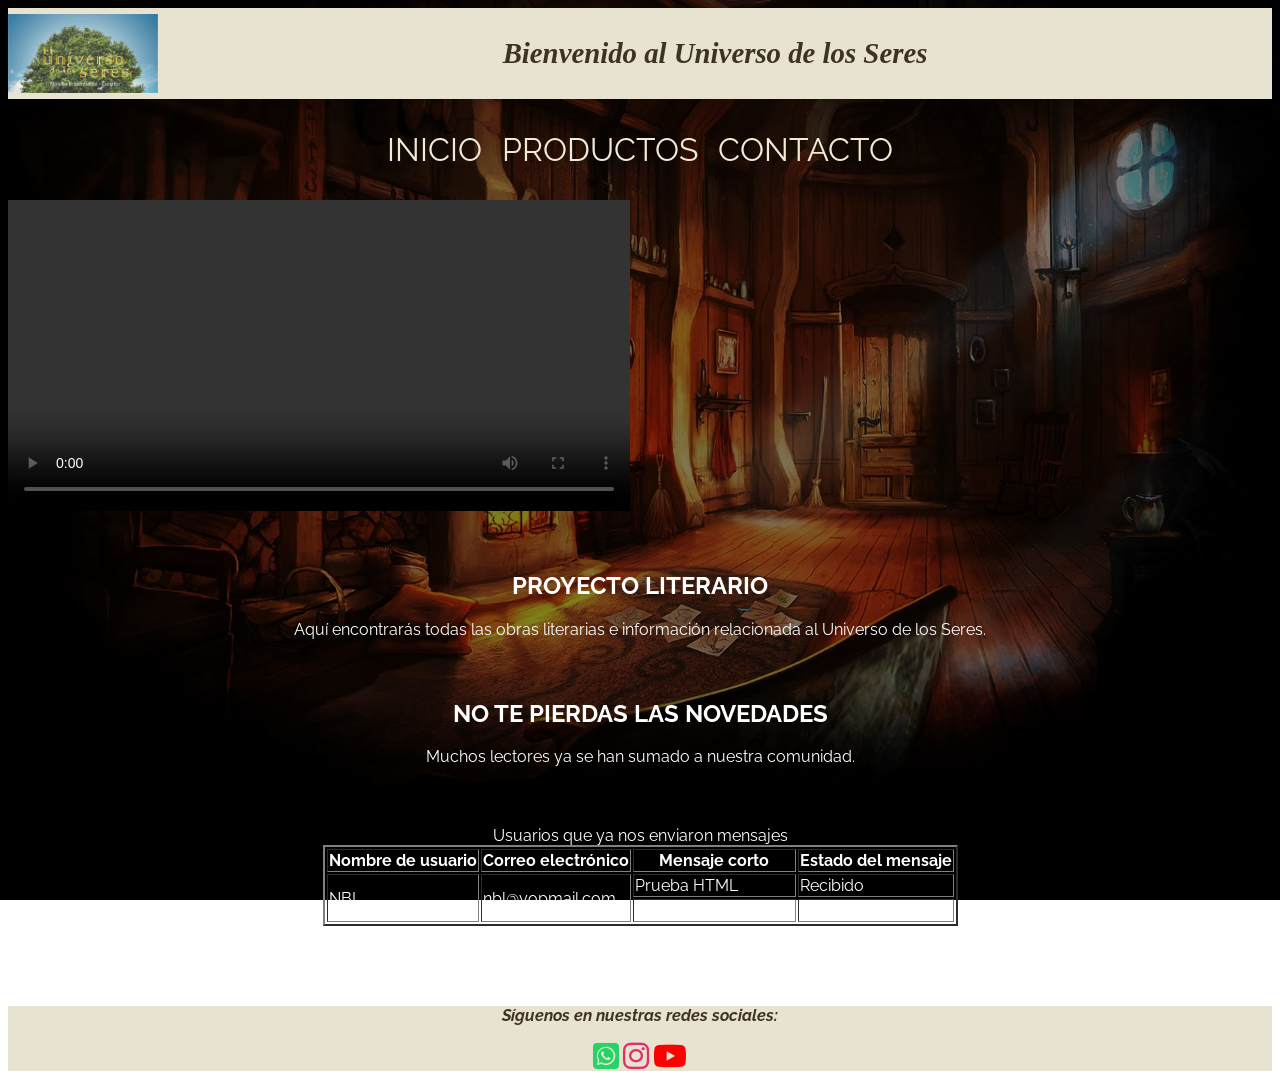
<file: index.html>
<!DOCTYPE html>
<html lang="en">
<head>
    <meta charset="UTF-8">
    <meta name="viewport" content="width=device-width, initial-scale=1.0">
    <link rel="stylesheet" href="https://cdnjs.cloudflare.com/ajax/libs/font-awesome/6.5.1/css/all.min.css">
    <link rel="stylesheet" href="./css/styles.css">
    <title>Pagina principal</title>
    <link href="https://fonts.googleapis.com/css2?family=Raleway:ital,wght@0,100..900;1,100..900&display=swap" rel="stylesheet">
</head>
<body>
    <header>
        <img src="./utils/img/banner.jpg" alt="Banner de la página" width="150">
        <p>Bienvenido al Universo de los Seres</p>
    </header>
    <nav>
        <ul class="nav-list">
            <li><a href="./index.html">INICIO</a></li>
            <li><a href="./utils/pages/producto.html">PRODUCTOS</a></li>
            <li><a href="./utils/pages/contacto.html">CONTACTO</a></li>
        </ul>
    </nav>
    <main>
        <section class="media-section">
            <video controls width="600" height="400">
                <source src="./utils/video/intro.mp4" type="video/mp4">
            </video>

            <iframe src="https://www.google.com/maps/embed?pb=!1m18!1m12!1m3!1d24091.231807896485!2d-58.37477001145043!3d-34.60519011483606!2m3!1f0!2f0!3f0!3m2!1i1024!2i768!4f13.1!3m3!1m2!1s0x95bccac630121623%3A0x53386f2ac88991a9!2sTeatro%20Col%C3%B3n!5e0!3m2!1ses!2sar!4v1787673597173!5m2!1ses!2sar" width="600" height="400" style="border:0;" allowfullscreen="" loading="lazy" referrerpolicy="strict-origin-when-cross-origin"></iframe>
        </section>

        <section> 
            <h1 class="titulo">PROYECTO LITERARIO</h1>
            <p>
                Aquí encontrarás todas las obras literarias e información relacionada al Universo de los Seres.
            </p>
        </section>

        <section> 
            <h2 class="titulo">NO TE PIERDAS LAS NOVEDADES</h2>
            <p>
                Muchos lectores ya se han sumado a nuestra comunidad.
            </p>
        </section>

        <section class="form-and-table">

            <table border="2">
                <caption>Usuarios que ya nos enviaron mensajes</caption>
                <thead>
                    <th>Nombre de usuario</th>
                    <th>Correo electrónico</th>
                    <th>Mensaje corto</th>
                    <th>Estado del mensaje</th>
                </thead>
                
                <tbody>
                    <tr>
                        <td rowspan="2">NBL</td>
                        <td rowspan="2">nbl@yopmail.com</td>
                        <td>Prueba HTML</td>
                        <td>Recibido</td>
                    </tr>
                    <tr>
                        <td>Esperando respuesta</td>
                        <td>Pendiente</td>
                    </tr>
                </tbody>
            </table>
        </section>



    </main>
    <footer>
        <p>Síguenos en nuestras redes sociales:</p>
        <a href="https://web.whatsapp.com/"><i class="fa-brands fa-square-whatsapp icono-whatsapp"></i></a>
        <a href="https://www.instagram.com/nicolombardo_escritor/?hl=es-la"><i class="fa-brands fa-instagram icono-instagram"></i></a>
        <a href="https://www.youtube.com/"><i class="fa-brands fa-youtube icono-youtube"></i></a>
    </footer>
</body>
</html>
</file>
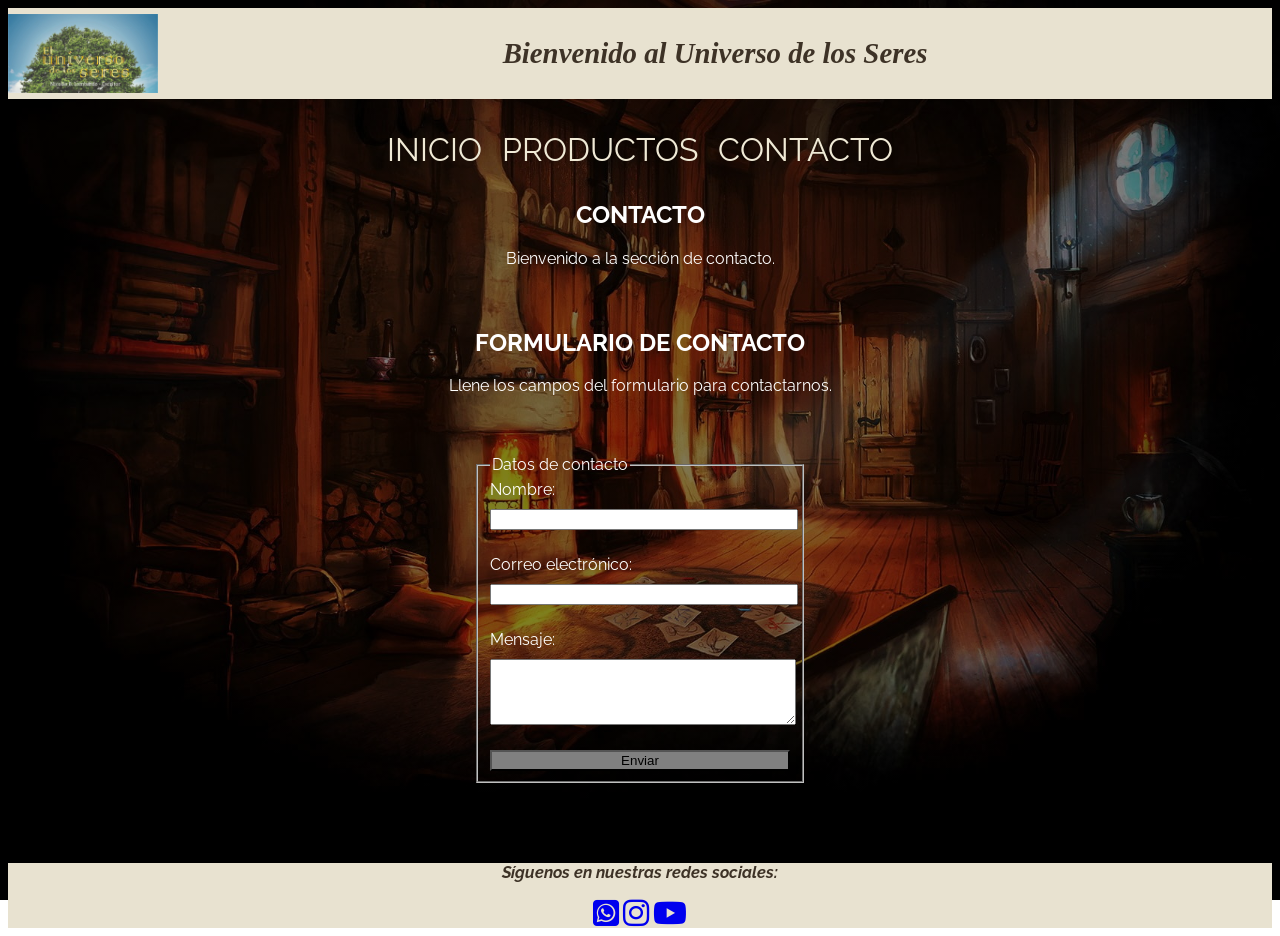
<file: utils/pages/contacto.html>
<!DOCTYPE html>
<html lang="en">
<head>
    <meta charset="UTF-8">
    <meta name="viewport" content="width=device-width, initial-scale=1.0">
    <title>Página de contacto</title>
    <link rel="stylesheet" href="https://cdnjs.cloudflare.com/ajax/libs/font-awesome/6.5.1/css/all.min.css">
    <link rel="stylesheet" href="../../css/styles.css">
    <link href="https://fonts.googleapis.com/css2?family=Raleway:ital,wght@0,100..900;1,100..900&display=swap" rel="stylesheet">
</head>
<body>
    <header>
        <img src="../img/banner.jpg" alt="Banner de la página" width="150">
        <p>Bienvenido al Universo de los Seres</p>
    </header>
    <nav>
        <ul class="nav-list">
            <li><a href="../../index.html">INICIO</a></li>
            <li><a href="./producto.html">PRODUCTOS</a></li>
            <li><a href="./contacto.html">CONTACTO</a></li>
        </ul>
    </nav>
    <main>
        <section class="titulo"> 
            <h1>CONTACTO</h1>
            <p>
                Bienvenido a la sección de contacto.
            </p>
        </section>

        <section class="titulo"> 
            <h2>FORMULARIO DE CONTACTO</h2>
            <p>
                Llene los campos del formulario para contactarnos.
            </p>
        </section>

        <section class="form-and-table">
            <form action="https://formspree.io/f/mnpqdnaw" method="POST">
                <fieldset class="input-form">
                    <legend>Datos de contacto</legend>

                    <label for="nombre">Nombre:</label>
                    <input type="text" id="nombre" name="nombre">

                    <label for="email">Correo electrónico:</label>
                    <input type="email" id="email" name="email">

                    <label for="mensaje">Mensaje:</label>
                    <textarea id="mensaje" name="mensaje" rows="4" cols="50"></textarea>

                    <button class="btn bg-primario" type="submit">Enviar</button>
                </fieldset>
            </form>
        </section>


    </main>
    <footer>
        <p>Síguenos en nuestras redes sociales:</p>
        <a href="https://web.whatsapp.com/"><i class="fa-brands fa-square-whatsapp"></i></a>
        <a href="https://www.instagram.com/nicolombardo_escritor/?hl=es-la"><i class="fa-brands fa-instagram"></i></a>
        <a href="https://www.youtube.com/"><i class="fa-brands fa-youtube"></i></a>
    </footer>
</body>
</html>
</file>
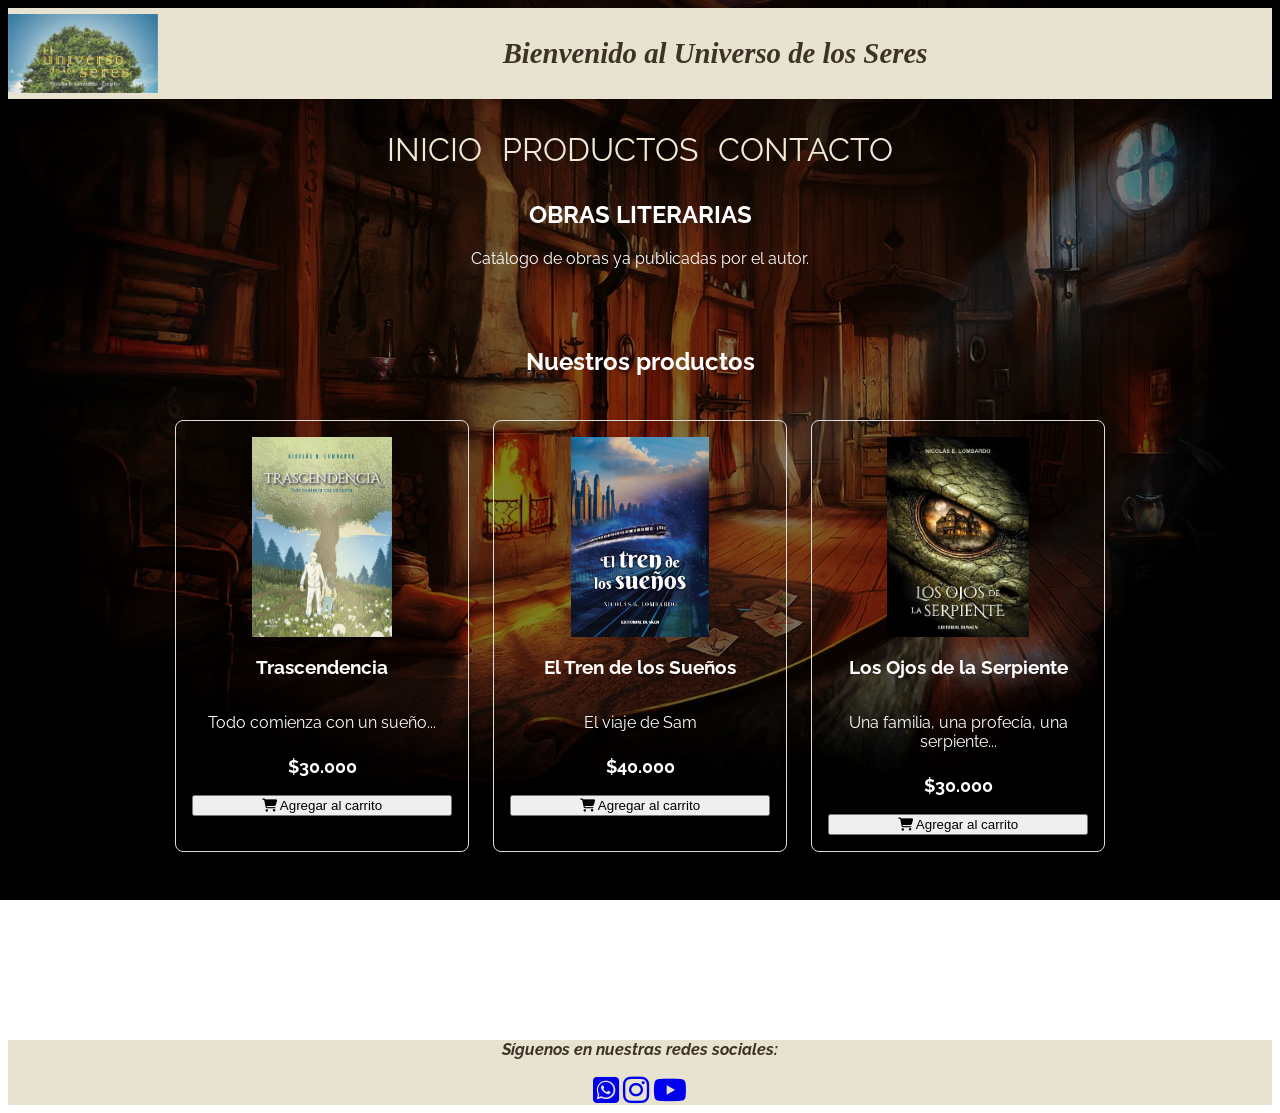
<file: utils/pages/producto.html>
<!DOCTYPE html>
<html lang="en">
<head>
    <meta charset="UTF-8">
    <meta name="viewport" content="width=device-width, initial-scale=1.0">
    <title>Página de productos</title>
    <link rel="stylesheet" href="https://cdnjs.cloudflare.com/ajax/libs/font-awesome/6.5.1/css/all.min.css">
    <link rel="stylesheet" href="../../css/styles.css">
    <link href="https://fonts.googleapis.com/css2?family=Raleway:ital,wght@0,100..900;1,100..900&display=swap" rel="stylesheet">
</head>
<body>
    <header>
        <img src="../../utils/img/banner.jpg" alt="Banner de la página" width="150">
        <p>Bienvenido al Universo de los Seres</p>
    </header>
    <nav>
        <ul class="nav-list">
            <li><a href="../../index.html">INICIO</a></li>
            <li><a href="../../utils/pages/producto.html">PRODUCTOS</a></li>
            <li><a href="../../utils/pages/contacto.html">CONTACTO</a></li>
        </ul>
    </nav>
    <main>
        <section> 
            <h1 class="titulo">OBRAS LITERARIAS</h1>
            <p>
                Catálogo de obras ya publicadas por el autor.
            </p>
        </section>

        <section class="productos">
            <h2 class="titulo">Nuestros productos</h2>
            <article class="tarjeta">
                <img src="../img/tra.jpg" alt="Novela: Trascendencia" width="150" class="tarjeta-img">
                <h3 class="tarjeta-nombre">Trascendencia</h3>
                <p class="tarjeta-descripcion">Todo comienza con un sueño...</p>
                <p class="tarjeta-precio">$30.000</p>
                <button class="tarjeta-boton">
                    <i class="fa-solid fa-cart-shopping"></i> Agregar al carrito
                </button>
            </article>

            <article class="tarjeta">
                <img src="../img/tren.jpeg" alt="Novela: El tren de los sueños" width="150" class="tarjeta-img">
                <h3 class="tarjeta-nombre">El Tren de los Sueños</h3>
                <p class="tarjeta-descripcion">El viaje de Sam</p>
                <p class="tarjeta-precio">$40.000</p>
                <button class="tarjeta-boton">
                    <i class="fa-solid fa-cart-shopping"></i> Agregar al carrito
                </button>
            </article>

            <article class="tarjeta">
                <img src="../img/serp.jpg" alt="Novela: Los ojos de la serpiente" width="150" class="tarjeta-img">
                <h3 class="tarjeta-nombre">Los Ojos de la Serpiente</h3>
                <p class="tarjeta-descripcion">Una familia, una profecía, una serpiente...</p>
                <p class="tarjeta-precio">$30.000</p>
                <button class="tarjeta-boton">
                    <i class="fa-solid fa-cart-shopping"></i> Agregar al carrito
                </button>
            </article>

        </section>


        <section> 
            <h2 class="titulo">PRÓXIMAMENTE</h2>
            <p>
                Aquí encontrarás la información de todo lo que está por llegar.
            </p>
        </section>
    </main>
    <footer>
        <p>Síguenos en nuestras redes sociales:</p>
        <a href="https://web.whatsapp.com/"><i class="fa-brands fa-square-whatsapp"></i></a>
        <a href="https://www.instagram.com/nicolombardo_escritor/?hl=es-la"><i class="fa-brands fa-instagram"></i></a>
        <a href="https://www.youtube.com/"><i class="fa-brands fa-youtube"></i></a>
    </footer>
</body>
</html>
</file>
<file: css/styles.css>
header, footer {

    background-color: #e8e2d0;
    color: #3d3226;
    text-align: center;
    font-style: italic;
    font-weight: bold

}

header {
    display: flex;
    align-items: center;
    font-size: 1.8rem;
    font-family: "Playfair Display", serif;
}

header p {
    flex-grow: 1;
    text-align: center;
}

body {
    font-family: "Raleway", sans-serif;
    background-image: 
        linear-gradient(rgba(0, 0, 0, 0.5), rgba(0, 0, 0, 0.5)),
        url("../utils/img/fondo2.jpg");
    background-size: cover;
    background-position: center;
    background-attachment: fixed;
    color: white;
}

main section {
    margin-bottom: 60px;
}

.titulo {
    text-align: center;
}

p {
    text-align: center;
}

.nav-list {
    list-style-type: none;
    font-family: "Raleway", sans-serif;
    font-size: 2rem;
    display: flex;
    justify-content: center;
    gap: 20px;
    padding: 0;
}

.nav-list a {
  text-decoration: none;
  color: #f0ead6;
}

.bg-primario {
    background-color: gray;
}

.media-section {
    display: grid;
    grid-template-columns: 1fr 1fr; /* Dos columnas de igual tamaño */
    gap: 20px; /* Espacio entre las columnas */
}

.media-section video,
.media-section iframe {
    width: 100%;     /* ocupan todo el ancho de su columna */
    height: 100%;     /* se adaptan a la altura que Grid les da */
}

.form-and-table {
    display: grid;
    grid-template-rows: auto auto; /* Dos filas de igual tamaño */
    gap: 20px; /* Espacio entre las filas */
    justify-items: center;
}

.input-form {
    display: flex;
    flex-direction: column;
    gap: 10px; /* Espacio entre los elementos del formulario */
    width: 300px; /* Ancho del formulario */
}

.productos {
    display: flex;
    flex-wrap: wrap;
    gap: 24px;
    justify-content: center;
}

.productos .titulo {
    width: 100%;
}

.tarjeta {
    width: 260px;
    padding: 16px;
    border: 1px solid #ddd;
    border-radius: 8px;
    box-shadow: 0 2px 6px rgba(0, 0, 0, 0.1);
    display: flex;
    flex-direction: column;   /* apila los elementos de adentro verticalmente */
    text-align: center;
    font-family: 'Raleway', sans-serif;  /* fuente externa */
}

.tarjeta-img {
    width: 100%;
    height: 200px;
    object-fit: contain;
}

.tarjeta-precio {
    font-size: 18px;
    font-weight: bold;
    margin-top: 8px;
}

.input-form input,
.input-form textarea {
    width: 100%;
    margin-bottom: 15px;
}

footer i {
    font-size: 30px;
}

.icono-whatsapp { color: #25D366; }
.icono-instagram { color: #E1306C; }
.icono-youtube { color: #FF0000; }




/* ========================================= */
/* MEDIA QUERIES                              */
/* ========================================= */

/* Pantallas chicas: hasta 600px (celulares) */
@media only screen and (max-width: 600px) {
    .media-section {
        grid-template-columns: 1fr; /* 1 sola columna */
    }

    .input-form {
        width: 90%; /* en vez de 300px fijo, ocupa el 90% de lo disponible */
    }

    .titulo {
        font-size: 1.3rem; /* títulos un poco más chicos */
    }

    .nav-list {
        display: flex;
        flex-direction: column;
        align-items: center;
        gap: 10px;
    }
}

/* Pantallas medianas: de 601px a 900px (tablets) */
@media only screen and (min-width: 601px) and (max-width: 900px) {
    .media-section {
        grid-template-columns: 1fr 1fr; /* se mantienen las 2 columnas */
    }

    .input-form {
        width: 280px;
    }
}
</file>
